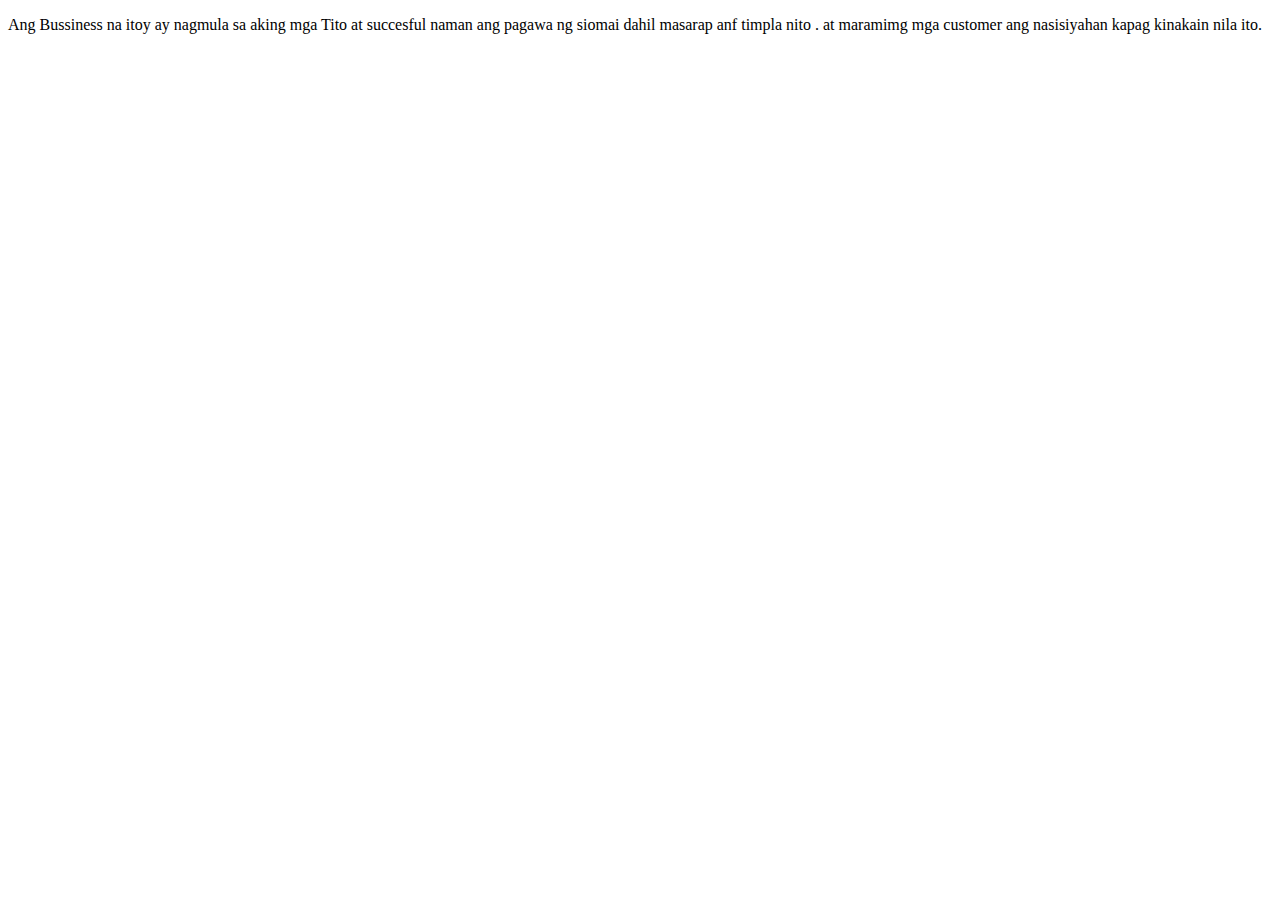
<file: About.html>
<!DOCTYPE html>
<html>

    <head>

    </head>

    <body>
       <div class="description"></div>

       <p>
            Ang Bussiness na itoy ay nagmula sa aking mga Tito at succesful naman ang pagawa ng siomai dahil masarap anf timpla nito . at maramimg mga customer ang nasisiyahan kapag kinakain nila ito.
        </p>








    </body>


</html>
</file>
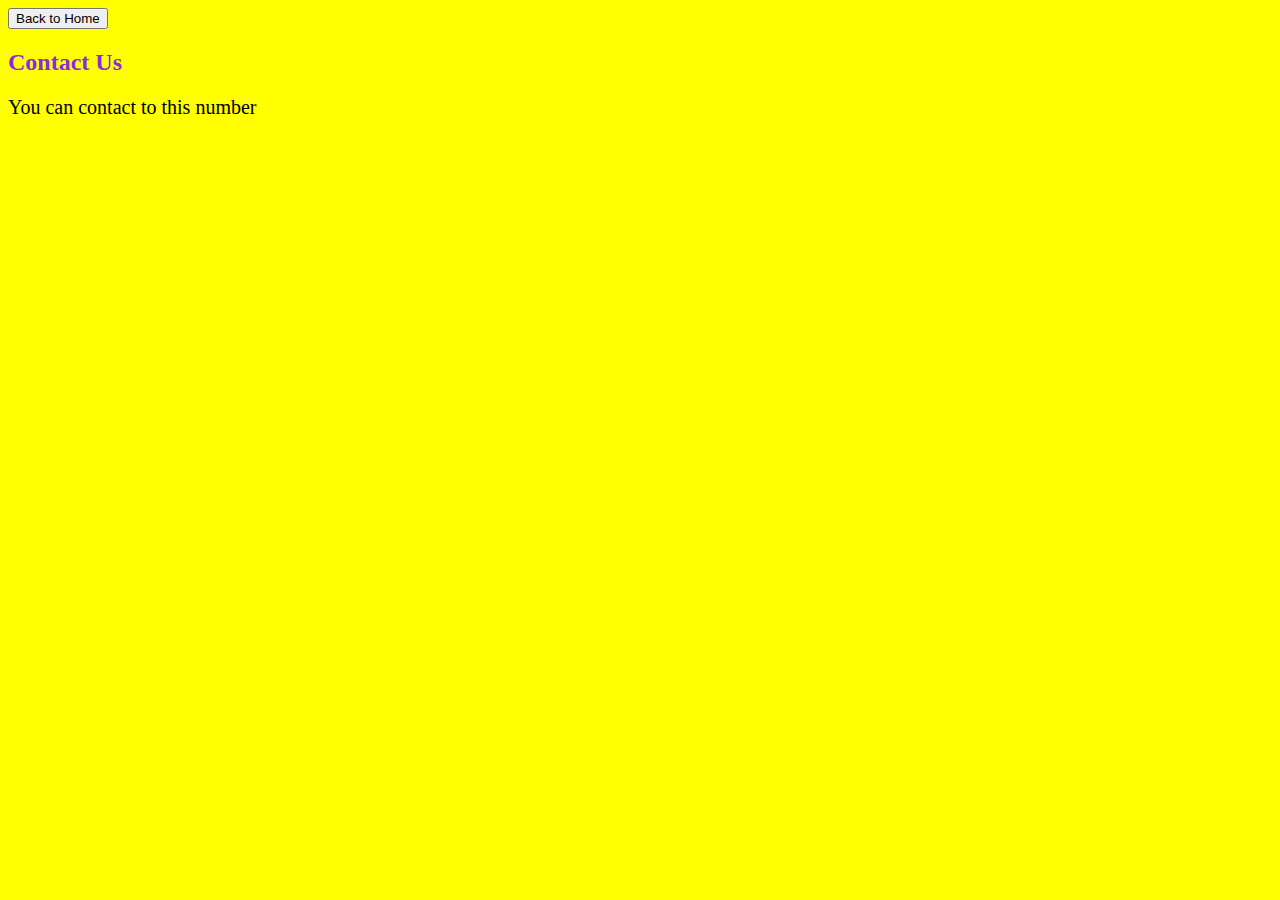
<file: Contacts.html>
<!DOCTYPE html>
<html>

    <head>
        <link rel="stylesheet" href="style.css"> 
        <link rel="preconnect" href="https://fonts.gstatic.com" crossorigin>
        <link href="https://fonts.googleapis.com/css2?family=Miniver&family=Roboto:ital,wght@0,100..900;1,100..900&display=swap" rel="stylesheet">
    </head>
<body >
    
    <button onclick="window.location.href='index.html'" class="backbtn">Back to Home</button>
    
    <h2>Contact Us</h2>
     <p>You can contact to this number</p>
     




</body>

</html>
</file>
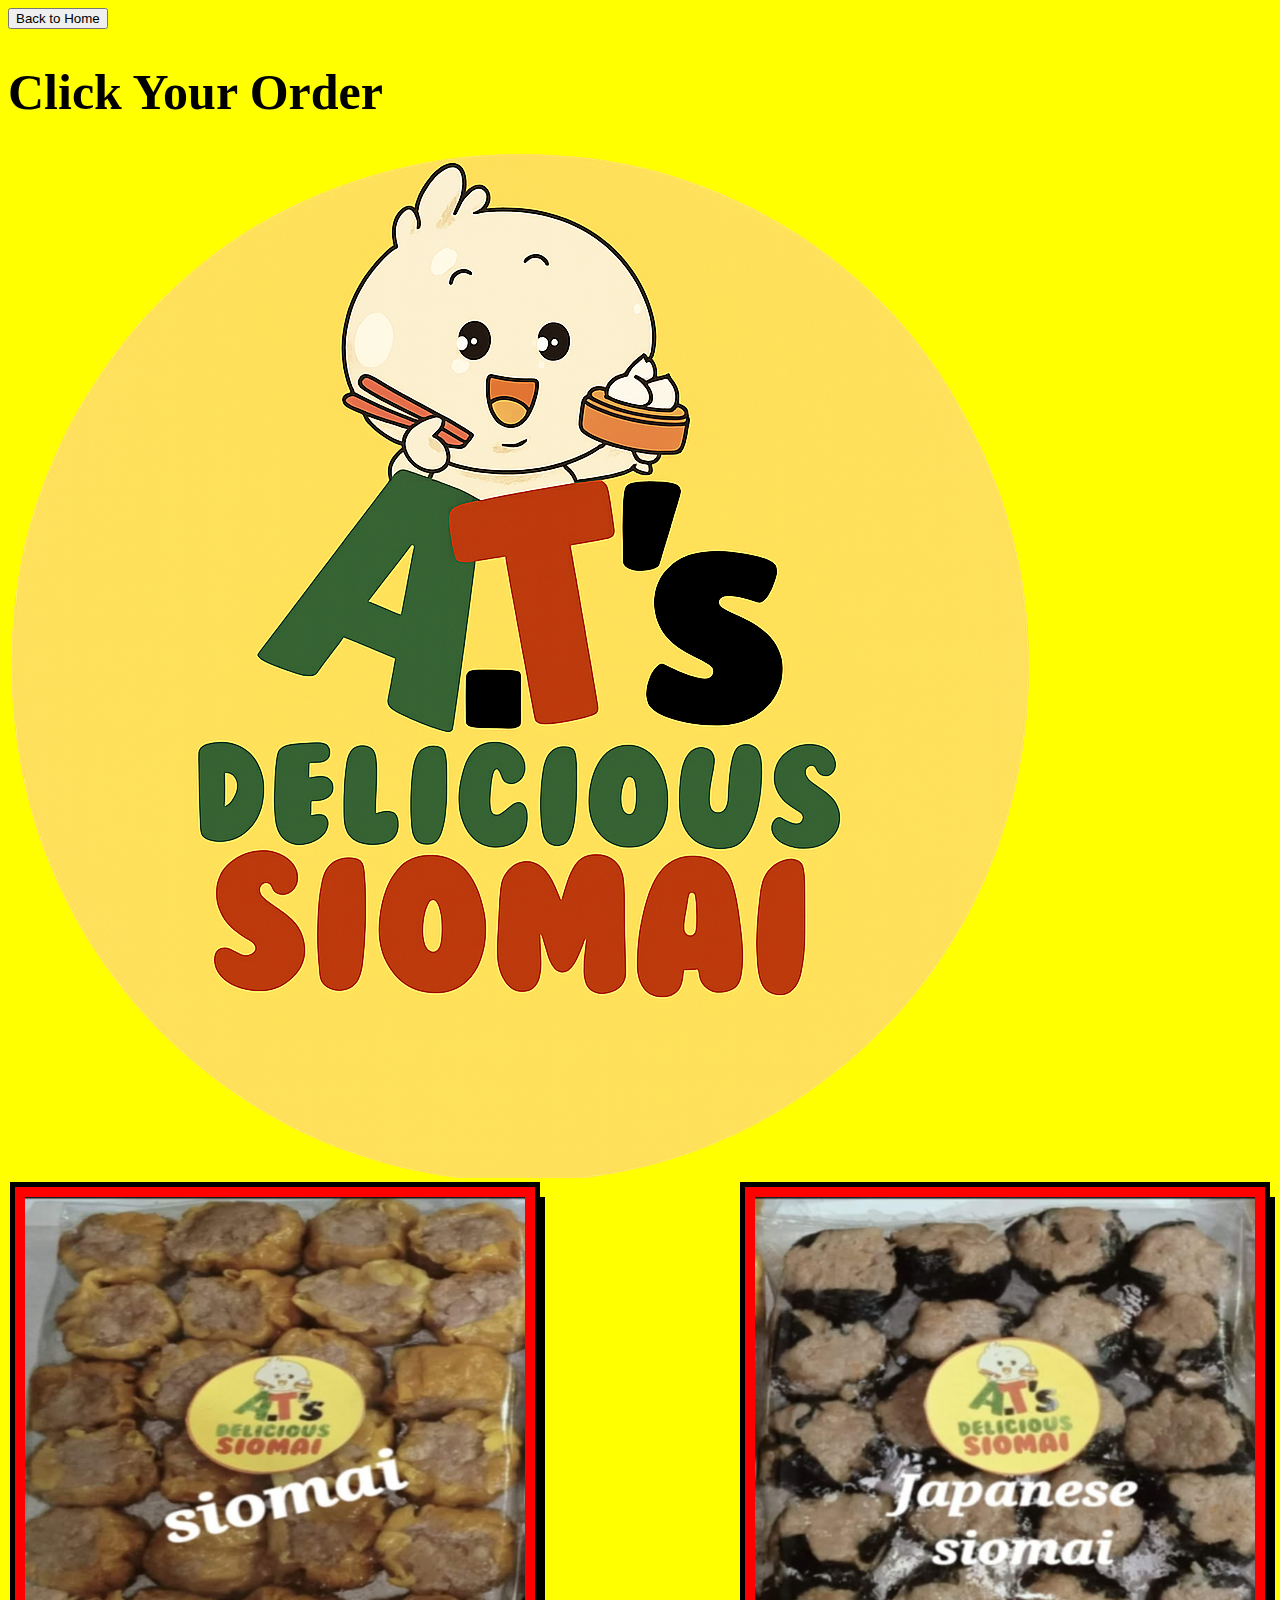
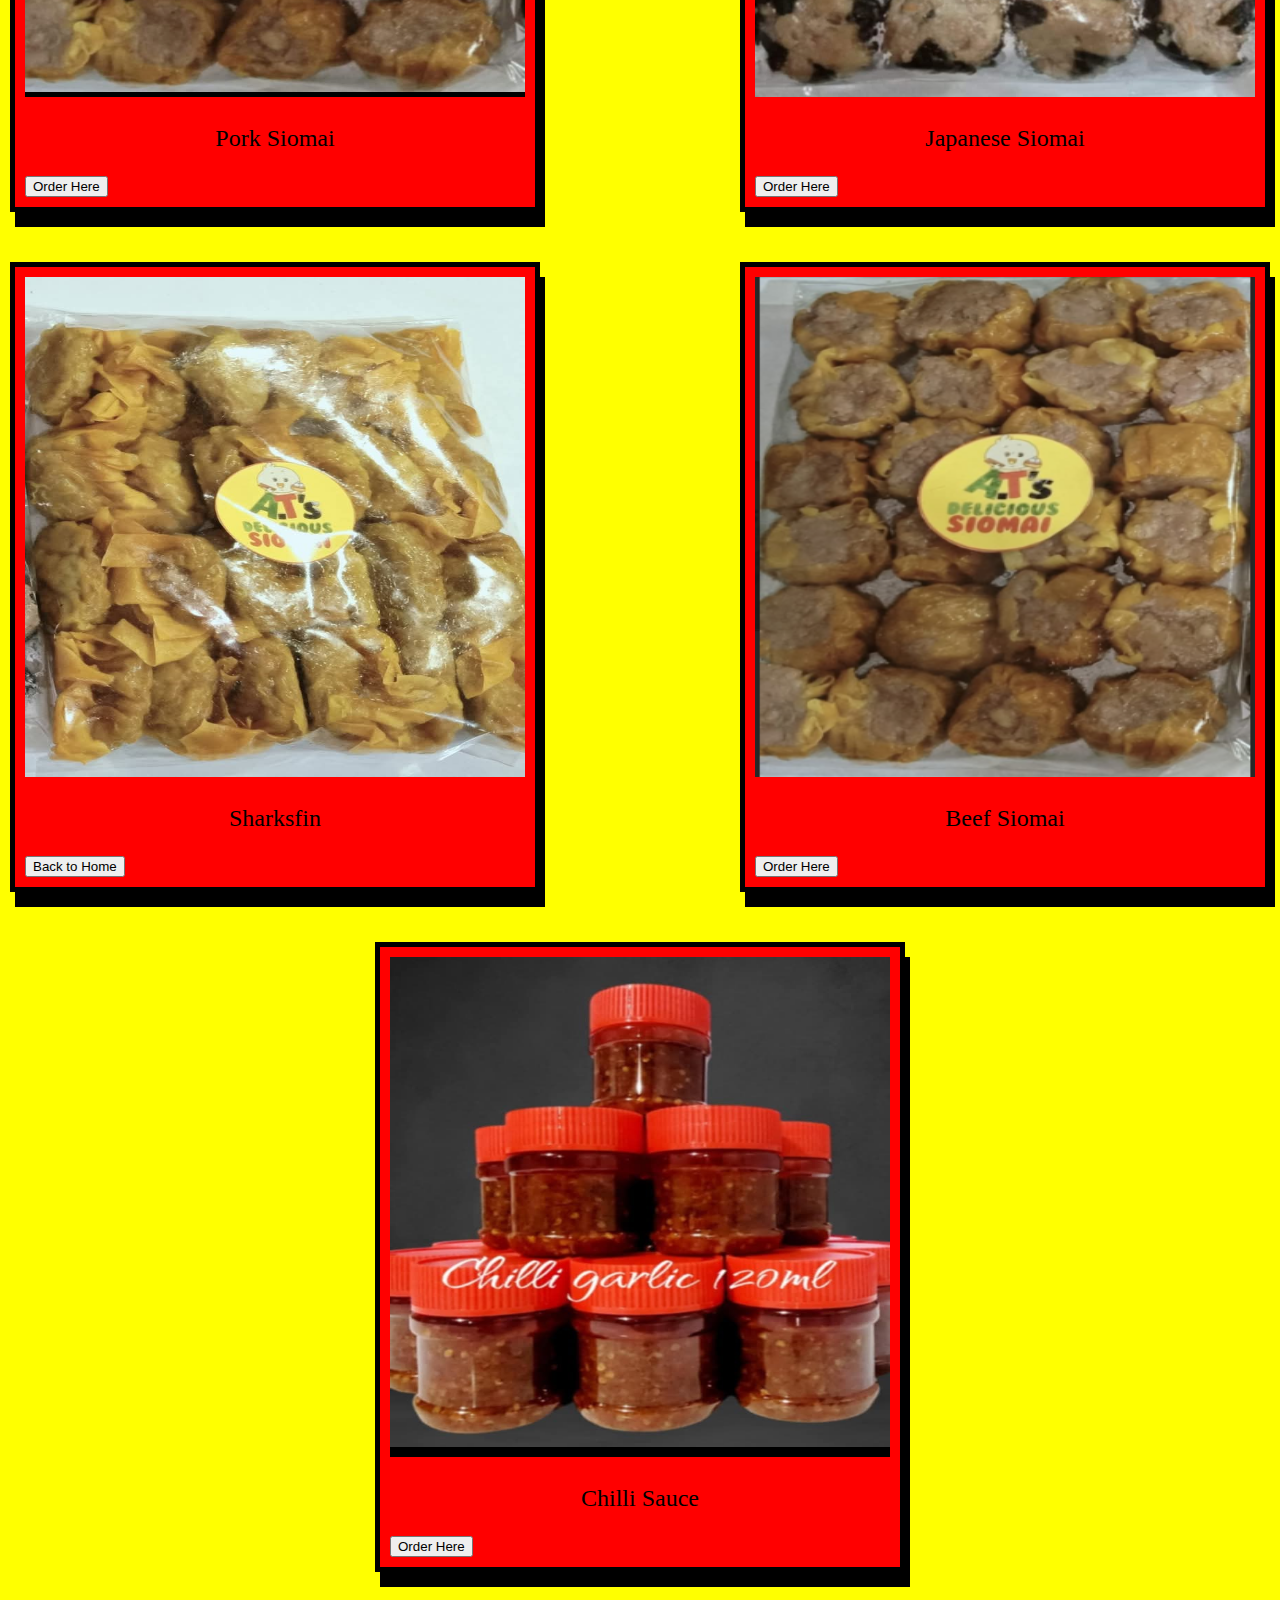
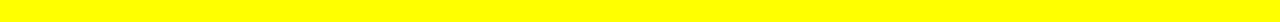
<file: OrderNow.html>
<!DOCTYPE html>

<head>
<meta charset="UTF-8">
        <meta name="viewport" content="width=device-width, intial-scale=1.0">
        <title>A.T'S Delicious SIOMAI.</title>
        <link rel="stylesheet" href="style.css"> 
        <link rel="preconnect" href="https://fonts.gstatic.com" crossorigin>
        <link href="https://fonts.googleapis.com/css2?family=Miniver&family=Roboto:ital,wght@0,100..900;1,100..900&display=swap" rel="stylesheet">
</head>


<body>

    <div class="orderbody">
                <div class="titlediv">
            <button onclick="window.location.href='index.html'" class="backbtn">Back to Home</button>
              <h1 class="title">Click  Your Order</h1>
              <img src="Logo2.png" class="logo-img" alt="AT's Delicious Siomai Logo">

           

        </div>

        <div class="Siomais">
            
            <div class="siomai-cont">
                <img src="Pork.png" class="Siomai">
                <p class="productname">Pork Siomai</p>
             <button onclick="window.location.href='OrderSection.html'" class="backbtn">Order Here</button>
            </div> 
            

            <div class="siomai-cont">
                <img src="Japanese.png"  class="Siomai">
                <p class="productname">Japanese Siomai</p>
             <button onclick="window.location.href='OrderSection.html'" class="backbtn">Order Here</button>
                
            </div>
        </div>
          
        <div class="Siomais">

            <div class="siomai-cont">
                <img src="Sharksfin.png" class="Siomai">
                <p class="productname">Sharksfin</p>
                <button onclick="window.location.href='OrderSection.html'" class="backbtn">Back to Home</button>
            </div> 

            <div class="siomai-cont">
                <img src="Beef.png"  class="Siomai">
                <p class="productname">Beef Siomai</p>
              <button onclick="window.location.href='OrderSection.html'" class="backbtn">Order Here</button>
            </div>
        </div>

        <div class="Siomais">

            <div class="siomai-cont">
                <img src="Chili.png" class="Siomai">
                <p class="productname">Chilli Sauce</p>
               <button onclick="window.location.href='OrderSection.html'" class="backbtn">Order Here</button>
            </div> 
        
        </div>
          
        <div class="Background"></div>

    </div>




    </body> 
      
    

</html>










</body>
</file>
<file: style.css>
html {
    
   background-color:yellow;
   
}

body {
    
   height:20;

}

p {
  font-family: verdana;
  font-size: 20px;
}

.description{
   color: aqua;

}

.subtittle{
   color:brown;
}

.title{
   color:red;
}

.section-content{

   color:black; 
}

.hero-selection {
  min-height: 100vh;
  background:var(#ffdf00 ) 
}

.section-content {

   color:aqua;
}
h2 {

   color:blueviolet;
}

.nav-menu {
   
   display: flex;
   gap: 100px;
   justify-content: space-between;
   background-color: red;
   padding-top: 25px;
   padding-bottom: 25px;
   padding-left: 25px;
   padding-right: 25px;
}

.h1{
   width: 10px;
   margin: auto;

}

.h2{
   width: 50px;

}

.p-tag {
   width: 50px;
}

.nav-item {
  color:black;

}
.Siomai {
   width:500px;
   height:500px;
}

.Siomais {
   display:flex;
   gap:200px;
   align-items: center;
   justify-content: center;
   margin-bottom: 50px;
}

.productname {
   font-size:x-large; 
   text-align: center;
}

.title {
   font-family: 'Segoe UI';
   color: black;
   font-size: 50px;
}

.siomai-cont{
   box-shadow: 5px 15px black ;
   background-color: red;
   padding: 10px;
   border: 5px solid black;
}
</file>
